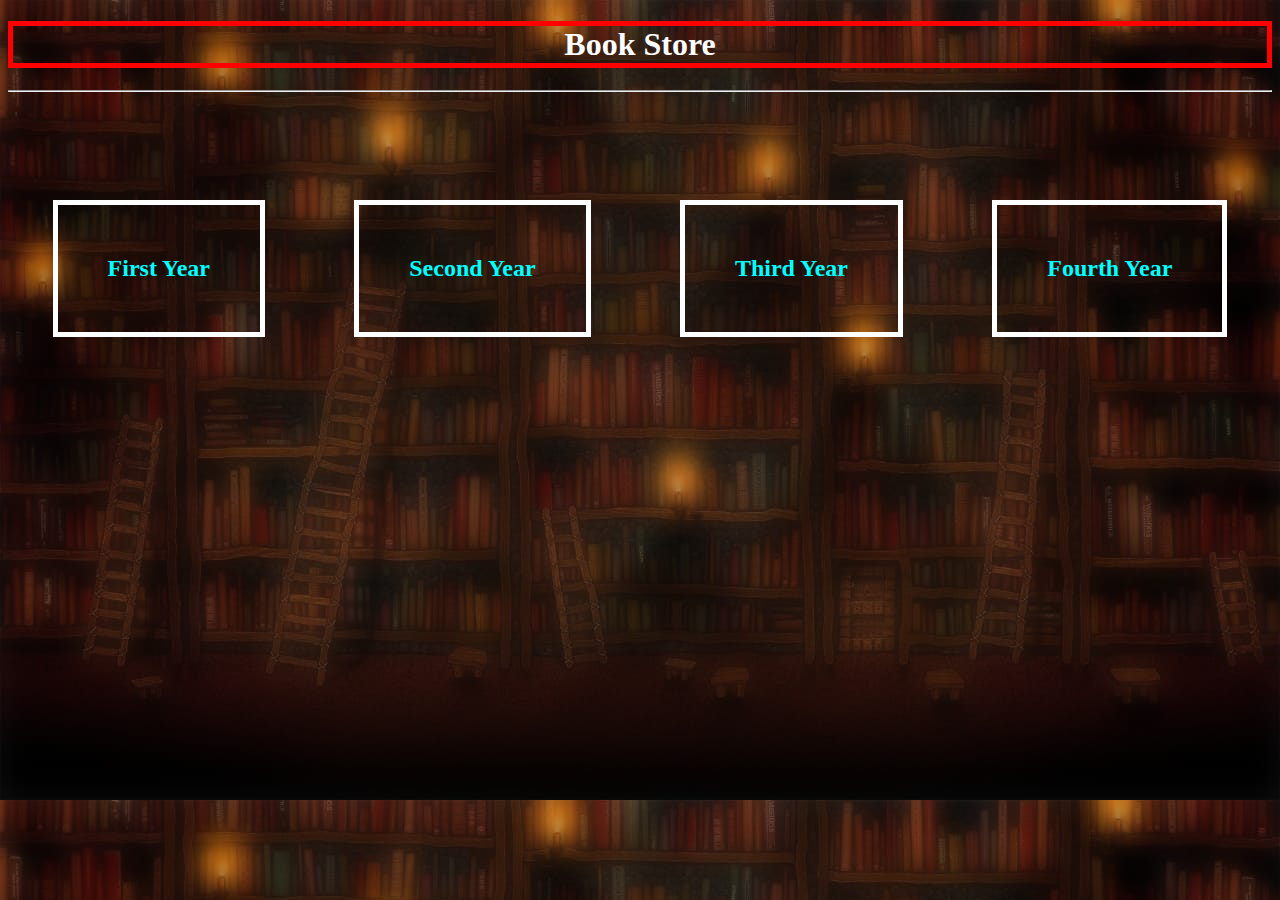
<file: index.html>
<!DOCTYPE html>
<html>
    <head>
     <meta charset="utf-8">
     <title>Book Store </title>
     <link rel="stylesheet" href="style.css">
    </head>
 <body>
    <h1>Book Store</h1>
    <hr>
    <section class="mainshelf">
        <h2><a href="1st_year.html" target="_blank" >First Year</a></h2>
        <h2><a href="2nd_year.html" target="_blank">Second Year</a></h2>
        <h2><a href="3rd_year.html" target="_blank">Third Year</a></h2>
        <h2><a href="4th_year.html" target="_blank">Fourth Year</a></h2>

    </section>
    
 </body>
</html>
</file>
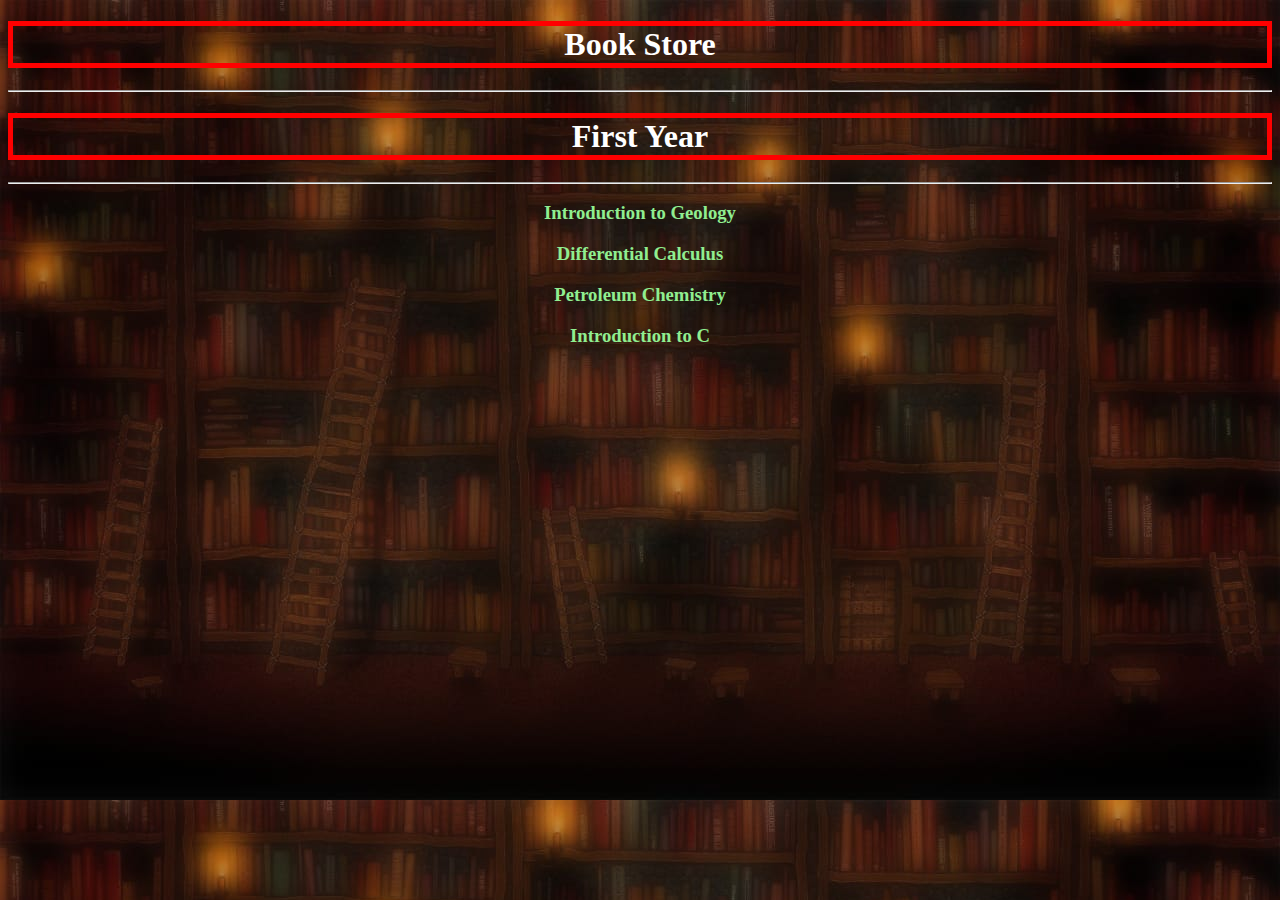
<file: 1st_year.html>
<!DOCTYPE html>
<html>
    <head>
     <meta charset="utf-8">
     <title>Book Store </title>
     <link rel="stylesheet" href="style.css">
    </head>
 <body>
    <h1>Book Store</h1>
    <hr>
    <h1>First Year</h1>
    <hr>
   <h3>Introduction to Geology</h3>
   <h3>Differential Calculus</h3>
   <h3>Petroleum Chemistry</h3>
   <h3>Introduction to C</h3>
    
 </body>
</html>
</file>
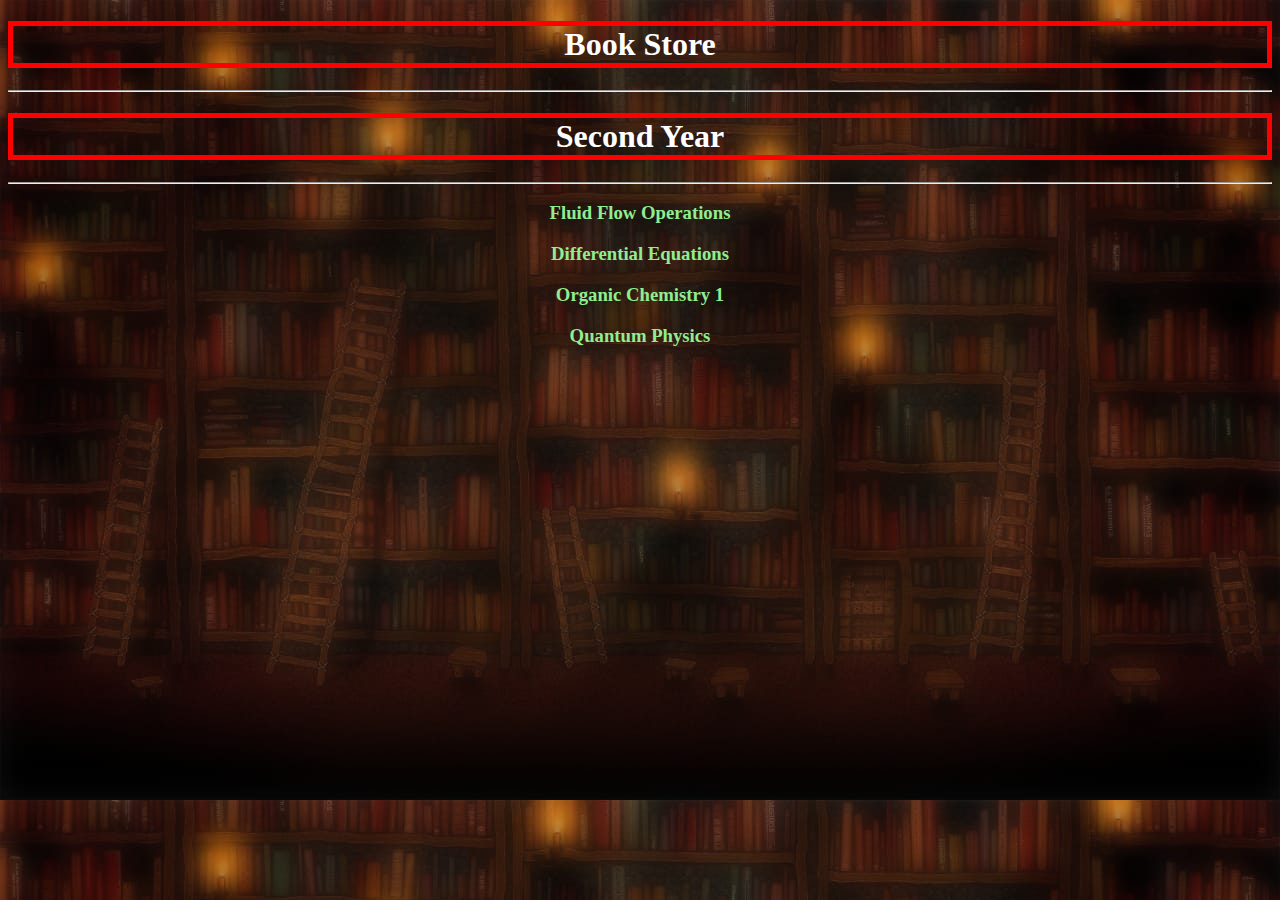
<file: 2nd_year.html>
<!DOCTYPE html>
<html>
    <head>
     <meta charset="utf-8">
     <title>Book Store </title>
     <link rel="stylesheet" href="style.css">
    </head>
 <body>
    <h1>Book Store</h1>
    <hr>
    <h1>Second Year</h1>
    <hr>
    <h3>Fluid Flow Operations</h3>
    <h3>Differential Equations</h3>
    <h3>Organic Chemistry 1</h3>
    <h3>Quantum Physics</h3>
    
 </body>
</html>
</file>
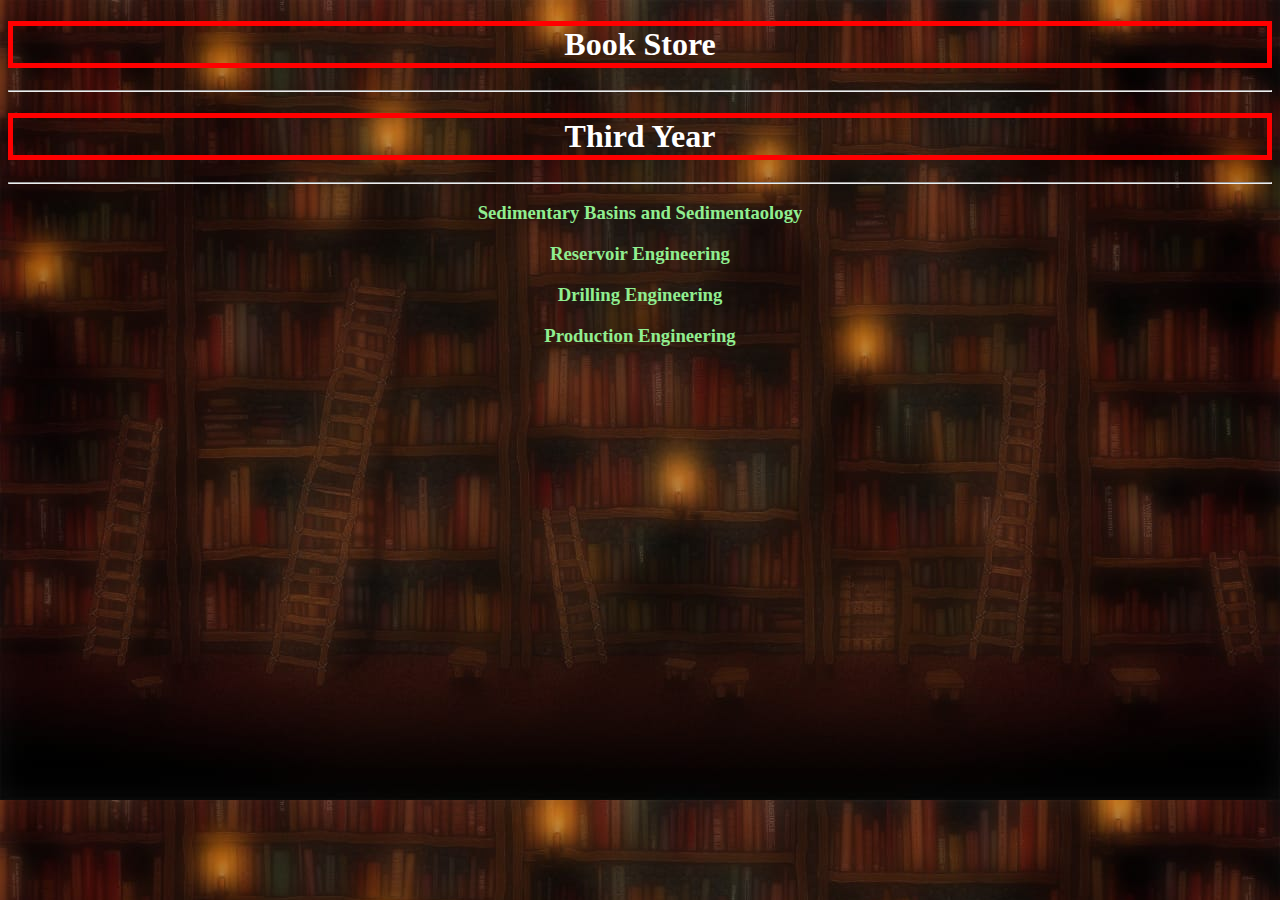
<file: 3rd_year.html>
<!DOCTYPE html>
<html>
    <head>
     <meta charset="utf-8">
     <title>Book Store </title>
     <link rel="stylesheet" href="style.css">
    </head>
 <body>
    <h1>Book Store</h1>
    <hr>
    <h1>Third Year</h1>
    <hr>
    <h3>Sedimentary Basins and Sedimentaology</h3>
    <h3>Reservoir Engineering</h3>
    <h3>Drilling Engineering</h3>
    <h3>Production Engineering</h3>
 </body>
</html>
</file>
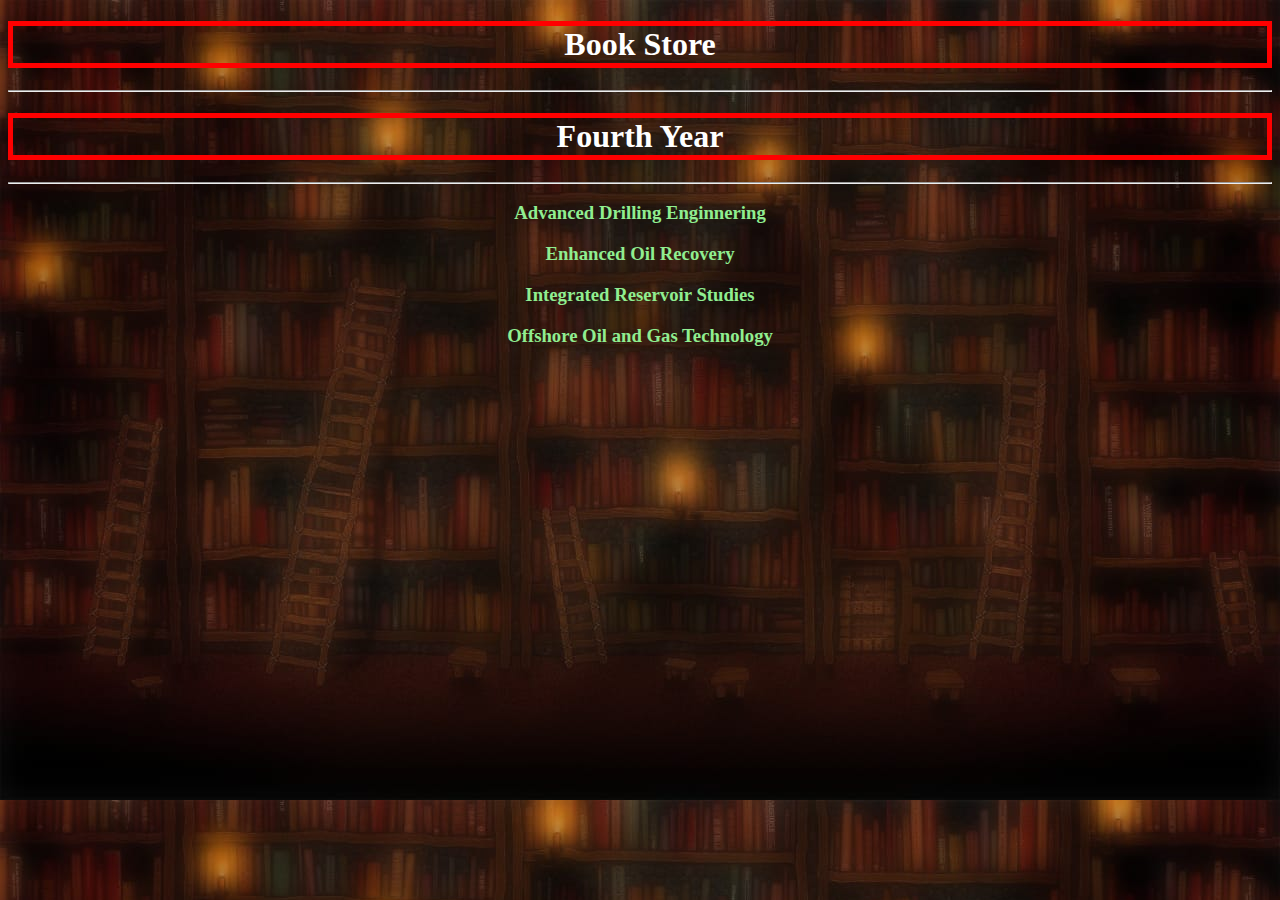
<file: 4th_year.html>
<!DOCTYPE html>
<html>
    <head>
     <meta charset="utf-8">
     <title>Book Store </title>
     <link rel="stylesheet" href="style.css">
    </head>
 <body>
    <h1>Book Store</h1>
    <hr>
    <h1>Fourth Year</h1>
    <hr>
    <h3>Advanced Drilling Enginnering</h3>
    <h3>Enhanced Oil Recovery</h3>
    <h3>Integrated Reservoir Studies</h3>
    <h3>Offshore Oil and Gas Technology</h3>
    
 </body>
</html>
</file>
<file: style.css>
body{
    background-image: url(bg.jpeg);
    text-align: center;
}
h1{
    color: white;
    border: 5px solid red;
}
h2{
    
    margin: auto;
    padding: 50px;
    margin-top: 100px;
    border: 5px solid white;

}
a{
    text-decoration: none;
    color: aqua;
}
.mainshelf{
    display: flex;
    align-items: center;
}
a:hover{
    color: yellow;
}

h3{
    color:lightgreen;
    
}
</file>
